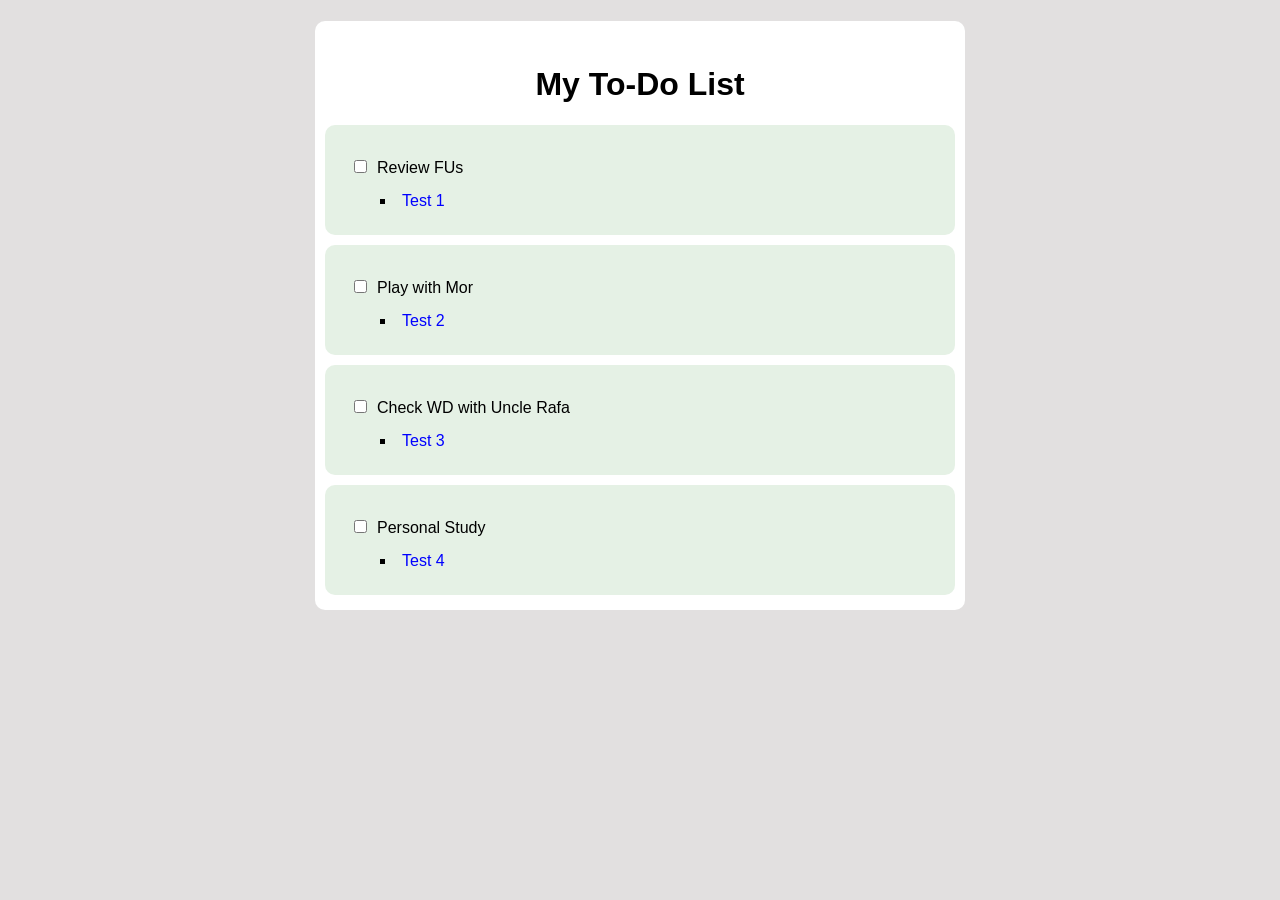
<file: Projects&Labs/To-Do List/my-to-do-list.html>
<!DOCTYPE html>
<html lang="en">
<head>
    <meta charset="utf-8">
    <title>Styled To-Do List</title>
    <link rel="stylesheet" href="style.css"/>
</head>

<body>
    <main class="to-do-container">
        <h1 class="header">My To-Do List</h1>
        <div class="todo-list">
            <ul>
                <li class="invisible">
                <input id="one" type="checkbox" name="one"><label for="one">Review FUs</label>
                    <ul class="sub-item">
                        <li><a class="sub-item-link" href="https://www.google.com" target="_blank" rel="noopener noreferrer">Test 1</a></li>
                    </ul>
                </li>
                <li class="invisible">
                <input id="two" type="checkbox" name="two"><label for="two">Play with Mor</label>
                    <ul class="sub-item">
                        <li><a class="sub-item-link" href="https://www.google.com" target="_blank" rel="noopener noreferrer">Test 2</a></li>
                    </ul>
                </li>
                <li class="invisible" >
                <input id="three" type="checkbox" name="three"><label for="three">Check WD with Uncle Rafa</label>
                    <ul class="sub-item">
                        <li><a class="sub-item-link" href="https://www.google.com" target="_blank" rel="noopener noreferrer">Test 3</a></li>
                    </ul>
                </li>
                <li class="invisible">
                <input id="four" type="checkbox" name="four"><label for="four">Personal Study</label>
                    <ul class="sub-item">
                        <li><a class="sub-item-link" href="https://www.google.com" target="_blank" rel="noopener noreferrer">Test 4</a></li>
                    </ul>
                </li>
            </ul>
        </div>
    </main>
</body>
</html>
</file>
<file: Projects&Labs/To-Do List/style.css>
body {
  font-family: Arial, sans-serif;
  background-color: rgb(226, 224, 224);
  text-align: center;
}

.to-do-container {
  background-color: white;
  margin-left: auto;
  margin-right: auto;
  width: 90%;
  max-width: 650px;
  border-radius: 10px;
  padding-bottom: 5px;
}

ul .invisible {
  background-color: #e5f1e5;
  border-radius: 10px;
  margin: 10px;
  list-style-position: inside;
  text-align: left;
  padding: 25px;
}

.todo-list ul {
  padding: 0px;
  margin: 0px;
}

.sub-item li {
  list-style: square inside;
  padding-top: 15px;
  padding-left: 30px;
}

label {
  margin-left: 7px;
}

input {
  margin-top: 10px;
}

.invisible {
  list-style: none;
}


.header {
  padding-top: 45px;
}

a {
  text-decoration: none;
}

.sub-item-link:link {
color: blue;
}

.sub-item-link:visited {
color: purple;
}

.sub-item-link:hover {
color: green;
}

.sub-item-link:active {
color: yellow;
}

.sub-item-link:focus {
outline: 3px solid red;
}
</file>
